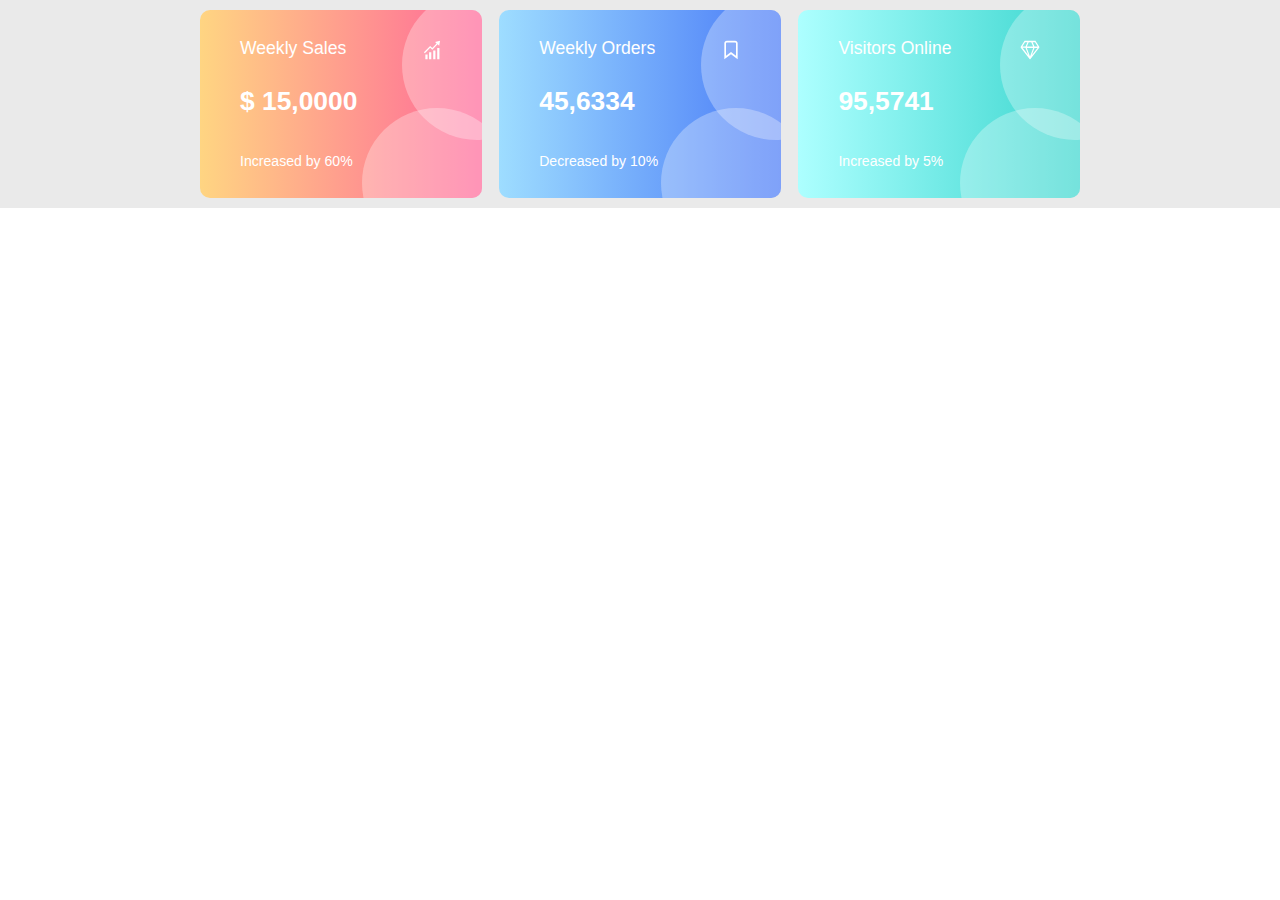
<file: Flexbox_card/index.html>
<!DOCTYPE html>
<html lang="en">
<head>
	<meta charset="UTF-8">
	<meta name="viewport" content="width=device-width, initial-scale=1">
	<title>FlexBox3. Card</title>
	<link href="./css/reset.css" rel="stylesheet">
	<link href="./css/styles.css" rel="stylesheet">
</head>
<body>
		<div class="cardsContainerBg">
			
			<div class="cardsContainer">
				
				<div class="card card1">
					<div class="circle circle2"></div>
					<div class="circle circle1"></div>
					<div class="cardInfo">
						<div class="cardName">Weekly Sales</div>
						<div class="amount">$ 15,0000</div>
						<div class="delta">Increased by 60%</div>
					</div>
					<img src="./images/graphic_icon.svg" alt="Graphic Icon">
				</div>
				
				<div class="card card2">
					<div class="circle circle2"></div>
					<div class="circle circle1"></div>
					<div class="cardInfo">
						<div class="cardName">Weekly Orders</div>
						<div class="amount">45,6334</div>
						<div class="delta">Decreased by 10%</div>
					</div>
					<img src="./images/ribbon_icon.svg" alt="Graphic Icon">
				</div>
				
				<div class="card card3">
					<div class="circle circle2"></div>
					<div class="circle circle1"></div>
					<div class="cardInfo">
						<div class="cardName">Visitors Online</div>
						<div class="amount">95,5741</div>
						<div class="delta">Increased by 5%</div>
					</div>
					<img src="./images/diamond_icon.svg" alt="Graphic Icon">
				</div>
				
			</div>
			
		</div>

</body>
</html>
</file>
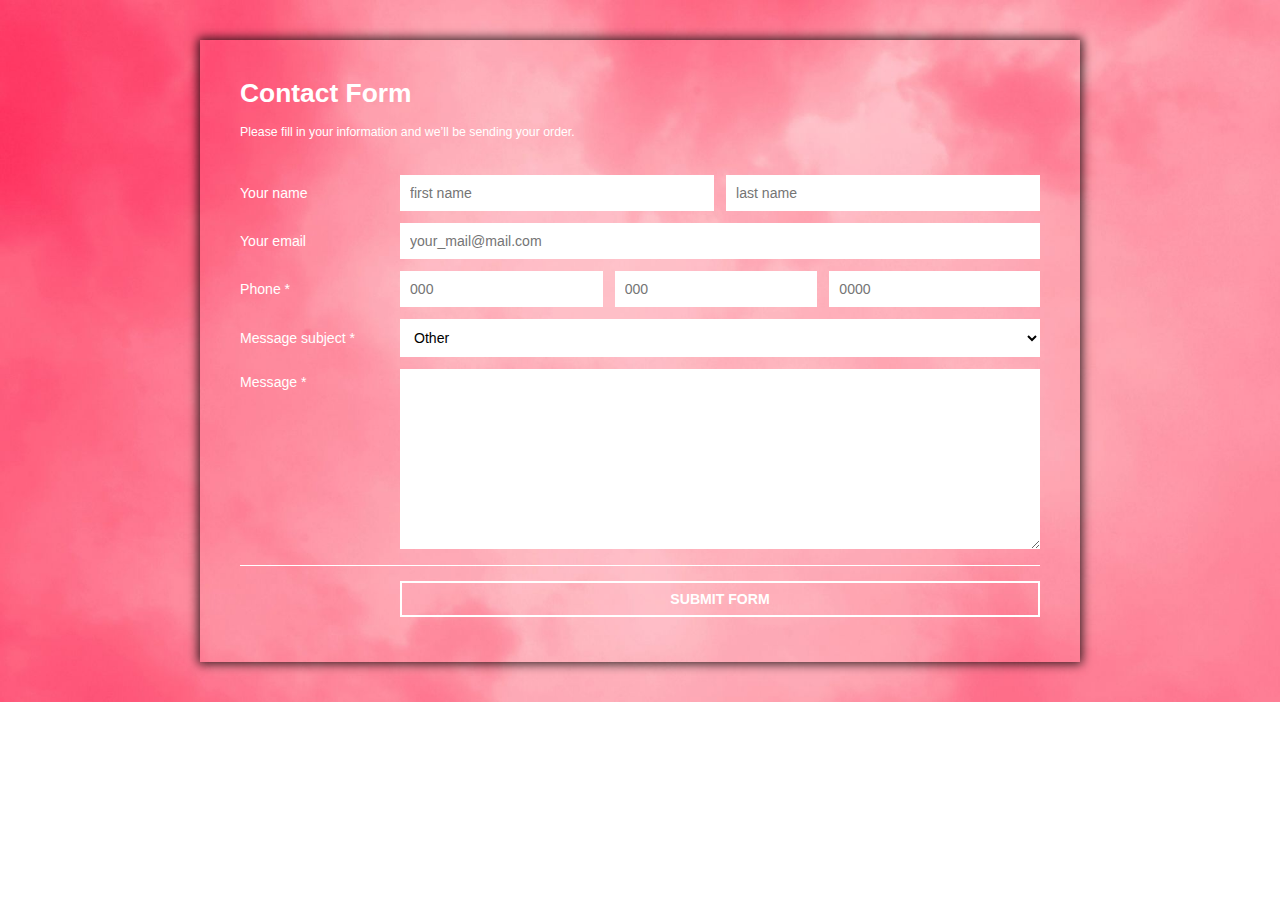
<file: Flexbox_form/index.html>
<!DOCTYPE html>
<html lang="en">
  <head>
    <meta charset="UTF-8" />
    <meta name="viewport" content="width=device-width, initial-scale=1" />
    <title>FlexBox 2. Form</title>
    <link href="./css/reset.css" rel="stylesheet" />
    <link href="./css/styles.css" rel="stylesheet" />
  </head>
  <body>
    <div class="contactForm">
      <div class="shadowBg">
        <form>
          <h2>Contact Form</h2>
          <p>
            Please fill in your information and we’ll be sending your order.
          </p>
          <div class="userInfo">
            <div class="infoLine">
              <p class="fieldsName">Your name</p>
              <div class="fields directionRowName">
                <label for="first_name"></label>
                <label for="last_name"></label>
                <input
                  type="text"
                  id="first_name"
                  name="first_name"
                  placeholder="first name"
                  class="name"
                />
                <input
                  type="text"
                  id="last_name"
                  name="last_name"
                  placeholder="last name"
                  class="name"
                />
              </div>
            </div>

            <div class="infoLine">
              <p class="fieldsName">Your email</p>
              <div class="fields">
                <label for="email"></label>
                <input
                  type="email"
                  id="email"
                  name="email"
                  placeholder="your_mail@mail.com"
                />
              </div>
            </div>

            <div class="infoLine">
              <p class="fieldsName">Phone *</p>
              <div class="fields directionRowTel">
                <label for="tel1"></label>
                <label for="tel2"></label>
                <label for="tel3"></label>
                <input
                  type="tel"
                  id="tel1"
                  name="tel"
                  placeholder="000"
                  class="tel"
                  size="3"
                />
                <input
                  type="tel"
                  id="tel2"
                  name="tel"
                  placeholder="000"
                  class="tel"
                  size="3"
                />
                <input
                  type="tel"
                  id="tel3"
                  name="tel"
                  placeholder="0000"
                  class="tel"
                  size="4"
                />
              </div>
            </div>

            <div class="infoLine">
              <p class="fieldsName">Message subject *</p>
              <div class="fields">
                <label for="message"></label>
                <select id="message" name="message">
                  <option value="payment">Payment</option>
                  <option value="shipping">Shipping</option>
                  <option value="other" selected>Other</option>
                </select>
              </div>
            </div>

            <div class="infoLine">
              <p class="fieldsName alignTop">Message *</p>
              <div class="fields">
                <label for="message_text"></label>
                <textarea
                  id="message_text"
                  name="message_text"
                  cols="30"
                  rows="10"
                ></textarea>
              </div>
            </div>

            <div class="infoLine horizontalLine">
              <div class="fieldsName"></div>
              <div class="fields">
                <input type="submit" value="Submit Form" />
              </div>
            </div>
          </div>
        </form>
      </div>
    </div>
  </body>
</html>
</file>
<file: Flexbox_card/css/styles.css>
:root {
  --main-color: #333333;
  --second-main-color: #ffffff;
  --contact-us-bg-color: #2690d4;
  --section-one-bg-color: #eaeaea;
}

html {
  font-family: Arial, Helvetica, sans-serif;
  font-size: 17.6px;
}

.cardsContainerBg {
  display: flex;
  justify-content: center;
  align-items: center;
  box-sizing: border-box;
  padding: 10px 0;
  background-color: var(--section-one-bg-color);
}

.cardsContainer {
  min-width: 880px;
  display: flex;
  justify-content: space-between;
  box-sizing: border-box;
}

.card {
  box-sizing: border-box;
  padding: 30px 40px;
  width: 32%;
  border-radius: 10px;
  display: flex;
  justify-content: space-between;
  align-items: center;
  position: relative;
  z-index: 0;
  overflow: hidden;
}

.card1 {
  background: linear-gradient(
    to right,
    rgba(255, 213, 130, 1) 0%,
    rgba(255, 102, 153, 1) 100%
  );
}

.card2 {
  background: linear-gradient(
    to right,
    rgba(158, 221, 255, 1) 0%,
    rgba(72, 121, 247, 1) 100%
  );
}

.card3 {
  background: linear-gradient(
    to right,
    rgba(173, 255, 255, 1) 0%,
    rgba(58, 214, 206, 1) 100%
  );
}

.cardInfo {
  color: var(--second-main-color);
  display: flex;
  flex-direction: column;
  align-items: flex-start;
  position: relative;
  z-index: 3;
}

.cardName {
  box-sizing: border-box;
  padding-bottom: 30px;
  font-size: 1rem;
}

.amount {
  box-sizing: border-box;
  padding-bottom: 40px;
  font-size: 1.5rem;
  font-weight: bold;
}

.delta {
  font-size: 0.8rem;
}

.card img {
  width: 20px;
  height: 20px;
  align-self: flex-start;
  box-sizing: border-box;
  position: relative;
  z-index: 3;
}

.circle {
  width: 150px;
  height: 150px;
  border-radius: 50%;
  background-color: var(--second-main-color);
  opacity: 0.3;
  position: absolute;
  overflow: hidden;
}

.circle1 {
  z-index: 1;
  top: -20px;
  right: -70px;
}

.circle2 {
  z-index: 2;
  bottom: -60px;
  right: -30px;
}

@media (max-width: 992px) {
  .cardsContainer {
    min-width: 90vw;
  }

  .card {
    padding: 20px 20px;
  }
}

@media (max-width: 768px) {
  .cardsContainerBg {
    width: 100vw;
    padding: 10px;
  }

  .cardsContainer {
    min-width: 50%;
    flex-direction: column;
  }

  .card {
    box-sizing: border-box;
    padding: 20px 40px;
    margin-bottom: 10px;
    width: 100%;
  }
}

@media (max-width: 576px) {
}

@media (max-width: 480px) {
}
</file>
<file: Flexbox_form/css/styles.css>
:root {
  --main-color: #333333;
  --second-main-color: #ffffff;
}

html {
  font-family: Arial, Helvetica, sans-serif;
  font-size: 17.6px;
}

.contactForm {
  background-image: url("../images/Form_background.jpg");
  background-size: cover;
  display: flex;
  justify-content: center;
  align-items: center;
  box-sizing: border-box;
  padding: 40px 0;
  color: var(--second-main-color);
}

form > h2 {
  font-weight: bold;
  font-size: 1.5rem;
  padding: 20px 0;
}

form > p {
  font-size: 0.7rem;
  padding-bottom: 20px;
}

.shadowBg {
  -webkit-box-shadow: 0px 0px 10px 2px rgba(0, 0, 0, 0.8);
  -moz-box-shadow: 0px 0px 10px 2px rgba(0, 0, 0, 0.8);
  box-shadow: 0px 0px 10px 2px rgba(0, 0, 0, 0.8);
  min-width: 880px;
  box-sizing: border-box;
  padding: 20px 40px;
}

.userInfo {
  display: flex;
  flex-direction: column;
  justify-content: space-around;
  padding: 10px 0;
}

.infoLine {
  display: flex;
  flex-direction: row;
  justify-content: flex-start;
  align-items: center;
  font-size: 0.8rem;
  padding: 6px 0;
}

.fieldsName {
  width: 20%;
}

.fields {
  flex-grow: 1;
  display: flex;
  justify-content: space-between;
}

.fields input,
select,
textarea {
  box-sizing: border-box;
  border: 0;
  font-size: 0.8rem;
  padding: 10px;
  flex-grow: 1;
  background-color: #ffffff;
}

.name + .name {
  margin-left: 12px;
}

.tel + .tel {
  margin-left: 12px;
}

.alignTop {
  align-self: flex-start;
  padding-top: 6px;
}

.fields input[type="submit"] {
  box-sizing: border-box;
  border: 2px solid var(--second-main-color);
  padding: 8px 0;
  color: var(--second-main-color);
  background-color: transparent;
  text-transform: uppercase;
  font-weight: bold;
}

.fields input[type="submit"]:hover {
  background-color: var(--second-main-color);
  color: var(--main-color);
}

.horizontalLine {
  box-sizing: border-box;
  padding: 15px 0;
  border-top: 1px solid var(--second-main-color);
  margin-top: 10px;
}

@media screen and (max-width: 992px) {
  .shadowBg {
    min-width: 90vw;
    padding: 20px 30px;
  }
}

@media (max-width: 768px) {
  form > h2 {
    padding: 10px 0;
  }

  form > p {
    padding-bottom: 10px;
  }

  .contactForm {
    padding: 30px 0;
  }

  .infoLine {
    flex-direction: column;
    justify-content: flex-start;
    align-items: flex-start;
  }

  .fieldsName {
    width: 100%;
    padding-bottom: 6px;
  }

  .fields {
    width: 100%;
    flex-direction: column;
  }

  .directionRowName,
  .directionRowTel {
    display: flex;
    flex-direction: row;
    justify-content: space-between;
    flex-grow: 1;
  }
}

@media (max-width: 576px) {
  .contactForm {
    padding: 10px 0;
  }

  .shadowBg {
    min-width: 95vw;
    padding: 10px 10px;
  }

  .horizontalLine {
    padding-bottom: 0;
  }
}

@media (max-width: 480px) {
  .contactForm {
    padding: 0;
  }

  .shadowBg {
    min-width: 100vw;
    padding: 10px 20px;
  }

  .directionRowName {
    display: flex;
    flex-direction: column;
    flex-grow: 1;
  }

  .name + .name {
    margin: 12px 0 0;
  }

  .tel + .tel {
    margin: 0 0 0 12px;
  }
}

@media (max-width: 320px) {
}
</file>
